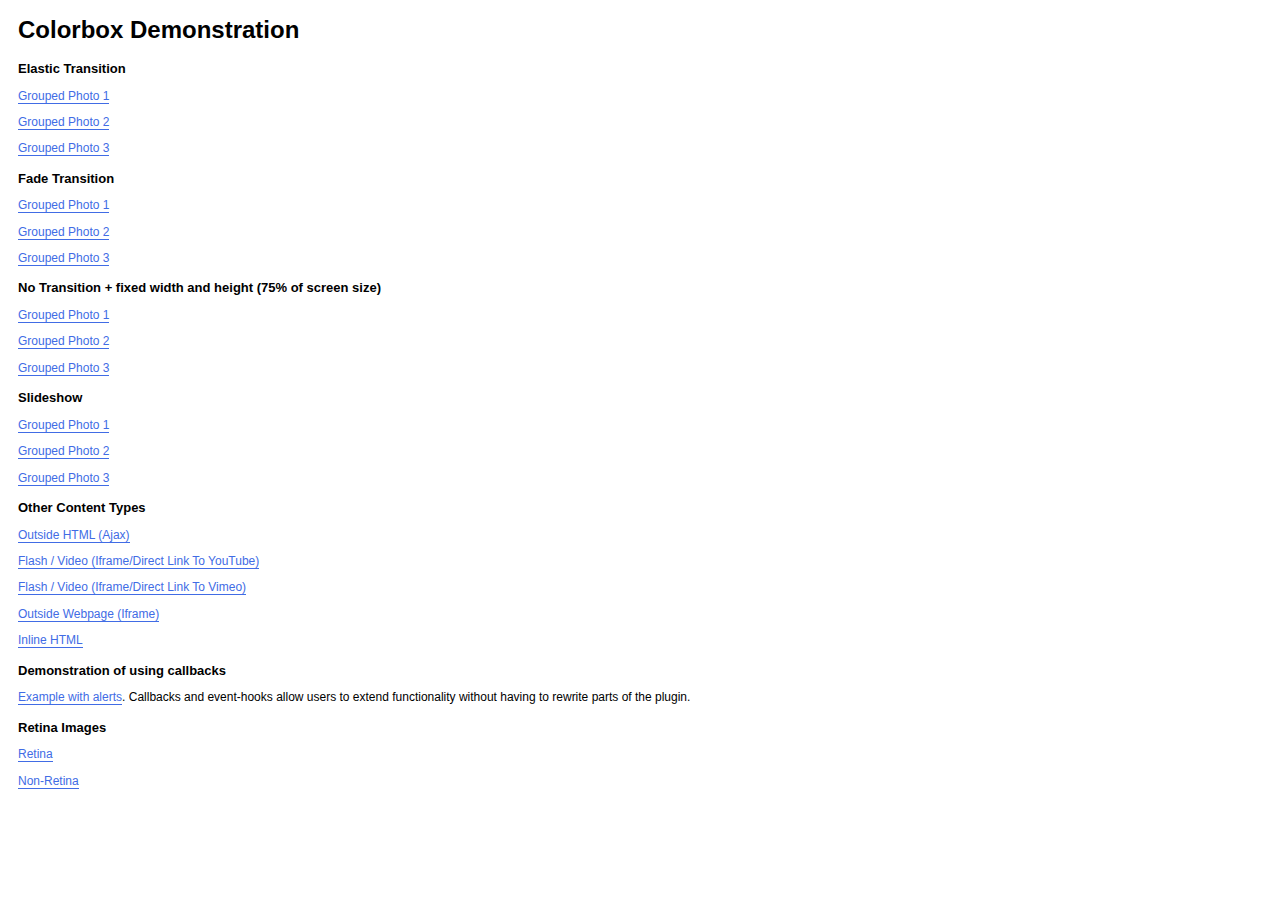
<file: js/colorbox-master/example2/index.html>
<!DOCTYPE html>
<html>
	<head>
		<meta charset='utf-8'/>
		<title>Colorbox Examples</title>
		<style>
			body{font:12px/1.2 Verdana, sans-serif; padding:0 10px;}
			a:link, a:visited{text-decoration:none; color:#416CE5; border-bottom:1px solid #416CE5;}
			h2{font-size:13px; margin:15px 0 0 0;}
		</style>
		<link rel="stylesheet" href="colorbox.css" />
		<script src="https://ajax.googleapis.com/ajax/libs/jquery/1.9.1/jquery.min.js"></script>
		<script src="../jquery.colorbox.js"></script>
		<script>
			$(document).ready(function(){
				//Examples of how to assign the Colorbox event to elements
				$(".group1").colorbox({rel:'group1'});
				$(".group2").colorbox({rel:'group2', transition:"fade"});
				$(".group3").colorbox({rel:'group3', transition:"none", width:"75%", height:"75%"});
				$(".group4").colorbox({rel:'group4', slideshow:true});
				$(".ajax").colorbox();
				$(".youtube").colorbox({iframe:true, innerWidth:425, innerHeight:344});
				$(".vimeo").colorbox({iframe:true, innerWidth:500, innerHeight:409});
				$(".iframe").colorbox({iframe:true, width:"80%", height:"80%"});
				$(".inline").colorbox({inline:true, width:"50%"});
				$(".callbacks").colorbox({
					onOpen:function(){ alert('onOpen: colorbox is about to open'); },
					onLoad:function(){ alert('onLoad: colorbox has started to load the targeted content'); },
					onComplete:function(){ alert('onComplete: colorbox has displayed the loaded content'); },
					onCleanup:function(){ alert('onCleanup: colorbox has begun the close process'); },
					onClosed:function(){ alert('onClosed: colorbox has completely closed'); }
				});

				$('.non-retina').colorbox({rel:'group5', transition:'none'})
				$('.retina').colorbox({rel:'group5', transition:'none', retinaImage:true, retinaUrl:true});
				
				//Example of preserving a JavaScript event for inline calls.
				$("#click").click(function(){ 
					$('#click').css({"background-color":"#f00", "color":"#fff", "cursor":"inherit"}).text("Open this window again and this message will still be here.");
					return false;
				});
			});
		</script>
	</head>
	<body>
		<h1>Colorbox Demonstration</h1>
		<h2>Elastic Transition</h2>
		<p><a class="group1" href="../content/ohoopee1.jpg" title="Me and my grandfather on the Ohoopee.">Grouped Photo 1</a></p>
		<p><a class="group1" href="../content/ohoopee2.jpg" title="On the Ohoopee as a child">Grouped Photo 2</a></p>
		<p><a class="group1" href="../content/ohoopee3.jpg" title="On the Ohoopee as an adult">Grouped Photo 3</a></p>
		
		<h2>Fade Transition</h2>
		<p><a class="group2" href="../content/ohoopee1.jpg" title="Me and my grandfather on the Ohoopee">Grouped Photo 1</a></p>
		<p><a class="group2" href="../content/ohoopee2.jpg" title="On the Ohoopee as a child">Grouped Photo 2</a></p>
		<p><a class="group2" href="../content/ohoopee3.jpg" title="On the Ohoopee as an adult">Grouped Photo 3</a></p>
		
		<h2>No Transition + fixed width and height (75% of screen size)</h2>
		<p><a class="group3" href="../content/ohoopee1.jpg" title="Me and my grandfather on the Ohoopee.">Grouped Photo 1</a></p>
		<p><a class="group3" href="../content/ohoopee2.jpg" title="On the Ohoopee as a child">Grouped Photo 2</a></p>
		<p><a class="group3" href="../content/ohoopee3.jpg" title="On the Ohoopee as an adult">Grouped Photo 3</a></p>
		
		<h2>Slideshow</h2>
		<p><a class="group4"  href="../content/ohoopee1.jpg" title="Me and my grandfather on the Ohoopee.">Grouped Photo 1</a></p>
		<p><a class="group4"  href="../content/ohoopee2.jpg" title="On the Ohoopee as a child">Grouped Photo 2</a></p>
		<p><a class="group4"  href="../content/ohoopee3.jpg" title="On the Ohoopee as an adult">Grouped Photo 3</a></p>
		
		<h2>Other Content Types</h2>
		<p><a class='ajax' href="../content/ajax.html" title="Homer Defined">Outside HTML (Ajax)</a></p>
		<p><a class='youtube' href="http://www.youtube.com/embed/617ANIA5Rqs?rel=0&amp;wmode=transparent" title="The Knife: We Share Our Mother's Health">Flash / Video (Iframe/Direct Link To YouTube)</a></p>
		<p><a class='vimeo' href="http://player.vimeo.com/video/2285902" title="R&ouml;yksopp: Remind Me">Flash / Video (Iframe/Direct Link To Vimeo)</a></p>
		<p><a class='iframe' href="http://wikipedia.com">Outside Webpage (Iframe)</a></p>
		<p><a class='inline' href="#inline_content">Inline HTML</a></p>
		
		<h2>Demonstration of using callbacks</h2>
		<p><a class='callbacks' href="../content/marylou.jpg" title="Marylou on Cumberland Island">Example with alerts</a>. Callbacks and event-hooks allow users to extend functionality without having to rewrite parts of the plugin.</p>
		

		<h2>Retina Images</h2>
		<p><a class="retina" href="../content/daisy.jpg" title="Retina">Retina</a></p>
		<p><a class="non-retina" href="../content/daisy.jpg" title="Non-Retina">Non-Retina</a></p>

		<!-- This contains the hidden content for inline calls -->
		<div style='display:none'>
			<div id='inline_content' style='padding:10px; background:#fff;'>
			<p><strong>This content comes from a hidden element on this page.</strong></p>
			<p>The inline option preserves bound JavaScript events and changes, and it puts the content back where it came from when it is closed.</p>
			<p><a id="click" href="#" style='padding:5px; background:#ccc;'>Click me, it will be preserved!</a></p>
			
			<p><strong>If you try to open a new Colorbox while it is already open, it will update itself with the new content.</strong></p>
			<p>Updating Content Example:<br />
			<a class="ajax" href="../content/ajax.html">Click here to load new content</a></p>
			</div>
		</div>
	</body>
</html>
</file>
<file: js/colorbox-master/example2/colorbox.css>
/*
    Colorbox Core Style:
    The following CSS is consistent between example themes and should not be altered.
*/
#colorbox, #cboxOverlay, #cboxWrapper{position:absolute; top:0; left:0; z-index:9999; overflow:hidden;}
#cboxOverlay{position:fixed; width:100%; height:100%;}
#cboxMiddleLeft, #cboxBottomLeft{clear:left;}
#cboxContent{position:relative;}
#cboxLoadedContent{overflow:auto; -webkit-overflow-scrolling: touch;}
#cboxTitle{margin:0;}
#cboxLoadingOverlay, #cboxLoadingGraphic{position:absolute; top:0; left:0; width:100%; height:100%;}
#cboxPrevious, #cboxNext, #cboxClose, #cboxSlideshow{cursor:pointer;}
.cboxPhoto{float:left; margin:auto; border:0; display:block; max-width:none;}
.cboxIframe{width:100%; height:100%; display:block; border:0;}
#colorbox, #cboxContent, #cboxLoadedContent{box-sizing:content-box; -moz-box-sizing:content-box; -webkit-box-sizing:content-box;}

/* 
    User Style:
    Change the following styles to modify the appearance of Colorbox.  They are
    ordered & tabbed in a way that represents the nesting of the generated HTML.
*/
#cboxOverlay{background:#fff;}
#colorbox{outline:0;}
    #cboxContent{margin-top:32px; overflow:visible; background:#000;}
        .cboxIframe{background:#fff;}
        #cboxError{padding:50px; border:1px solid #ccc;}
        #cboxLoadedContent{background:#000; padding:1px;}
        #cboxLoadingGraphic{background:url(images/loading.gif) no-repeat center center;}
        #cboxLoadingOverlay{background:#000;}
        #cboxTitle{position:absolute; top:-22px; left:0; color:#000;}
        #cboxCurrent{position:absolute; top:-22px; right:205px; text-indent:-9999px;}

        /* these elements are buttons, and may need to have additional styles reset to avoid unwanted base styles */
        #cboxPrevious, #cboxNext, #cboxSlideshow, #cboxClose {border:0; padding:0; margin:0; overflow:visible; text-indent:-9999px; width:20px; height:20px; position:absolute; top:-20px; background:url(images/controls.png) no-repeat 0 0;}
        
        /* avoid outlines on :active (mouseclick), but preserve outlines on :focus (tabbed navigating) */
        #cboxPrevious:active, #cboxNext:active, #cboxSlideshow:active, #cboxClose:active {outline:0;}

        #cboxPrevious{background-position:0px 0px; right:44px;}
        #cboxPrevious:hover{background-position:0px -25px;}
        #cboxNext{background-position:-25px 0px; right:22px;}
        #cboxNext:hover{background-position:-25px -25px;}
        #cboxClose{background-position:-50px 0px; right:0;}
        #cboxClose:hover{background-position:-50px -25px;}
        .cboxSlideshow_on #cboxPrevious, .cboxSlideshow_off #cboxPrevious{right:66px;}
        .cboxSlideshow_on #cboxSlideshow{background-position:-75px -25px; right:44px;}
        .cboxSlideshow_on #cboxSlideshow:hover{background-position:-100px -25px;}
        .cboxSlideshow_off #cboxSlideshow{background-position:-100px 0px; right:44px;}
        .cboxSlideshow_off #cboxSlideshow:hover{background-position:-75px -25px;}
</file>
